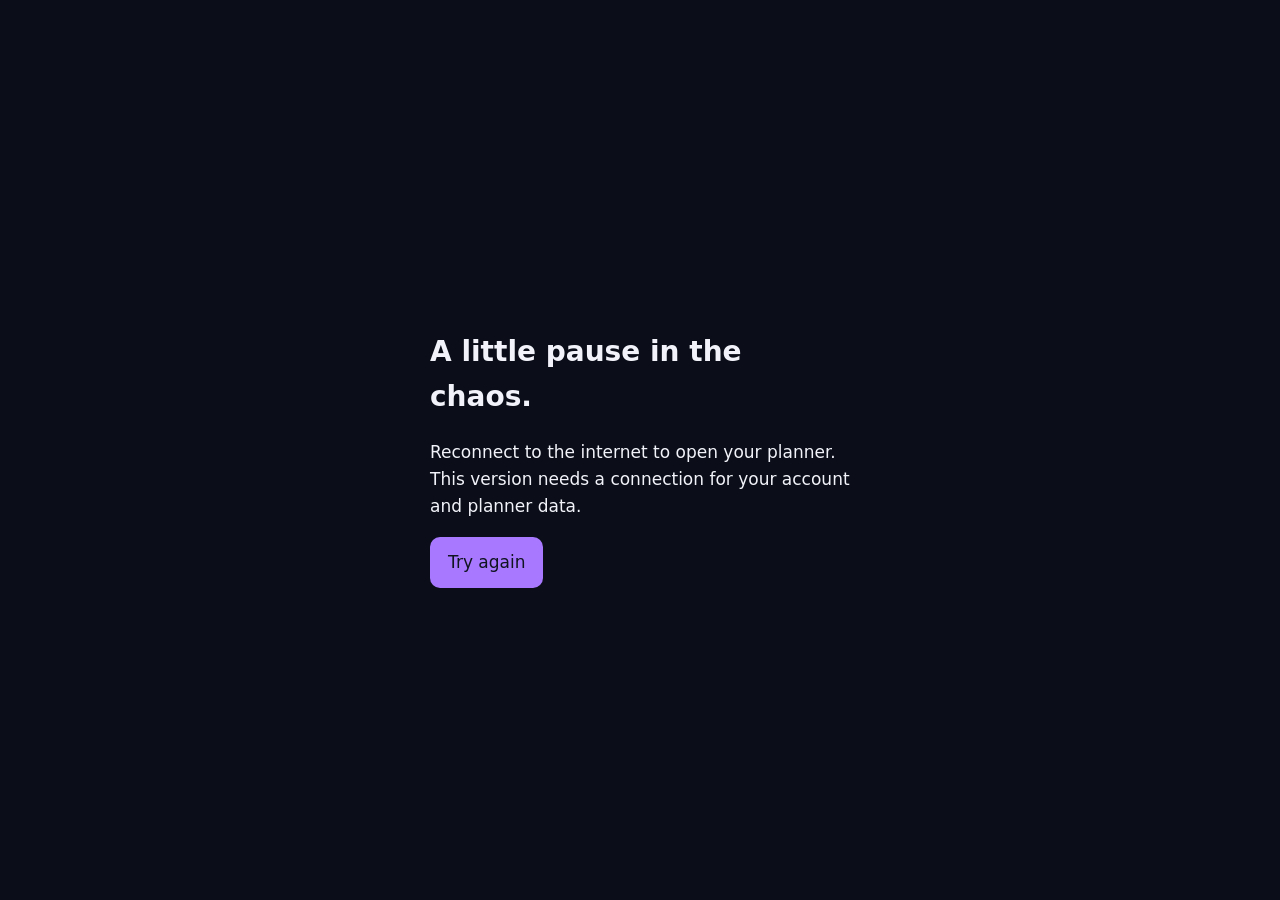
<file: offline.html>
<!doctype html><html lang="en"><meta charset="utf-8"><meta name="viewport" content="width=device-width,initial-scale=1"><meta name="theme-color" content="#101421"><title>Coordinated-ish | Reconnect</title><style>body{margin:0;min-height:100vh;display:grid;place-items:center;background:#0b0e18;color:#f2f3fa;font:17px/1.6 system-ui}main{max-width:420px;padding:28px}h1{font-size:28px}button{background:#a879ff;border:0;border-radius:10px;padding:12px 18px;font:inherit;color:#101421}</style><main><h1>A little pause in the chaos.</h1><p>Reconnect to the internet to open your planner. This version needs a connection for your account and planner data.</p><button onclick="location.reload()">Try again</button></main></html>
</file>
